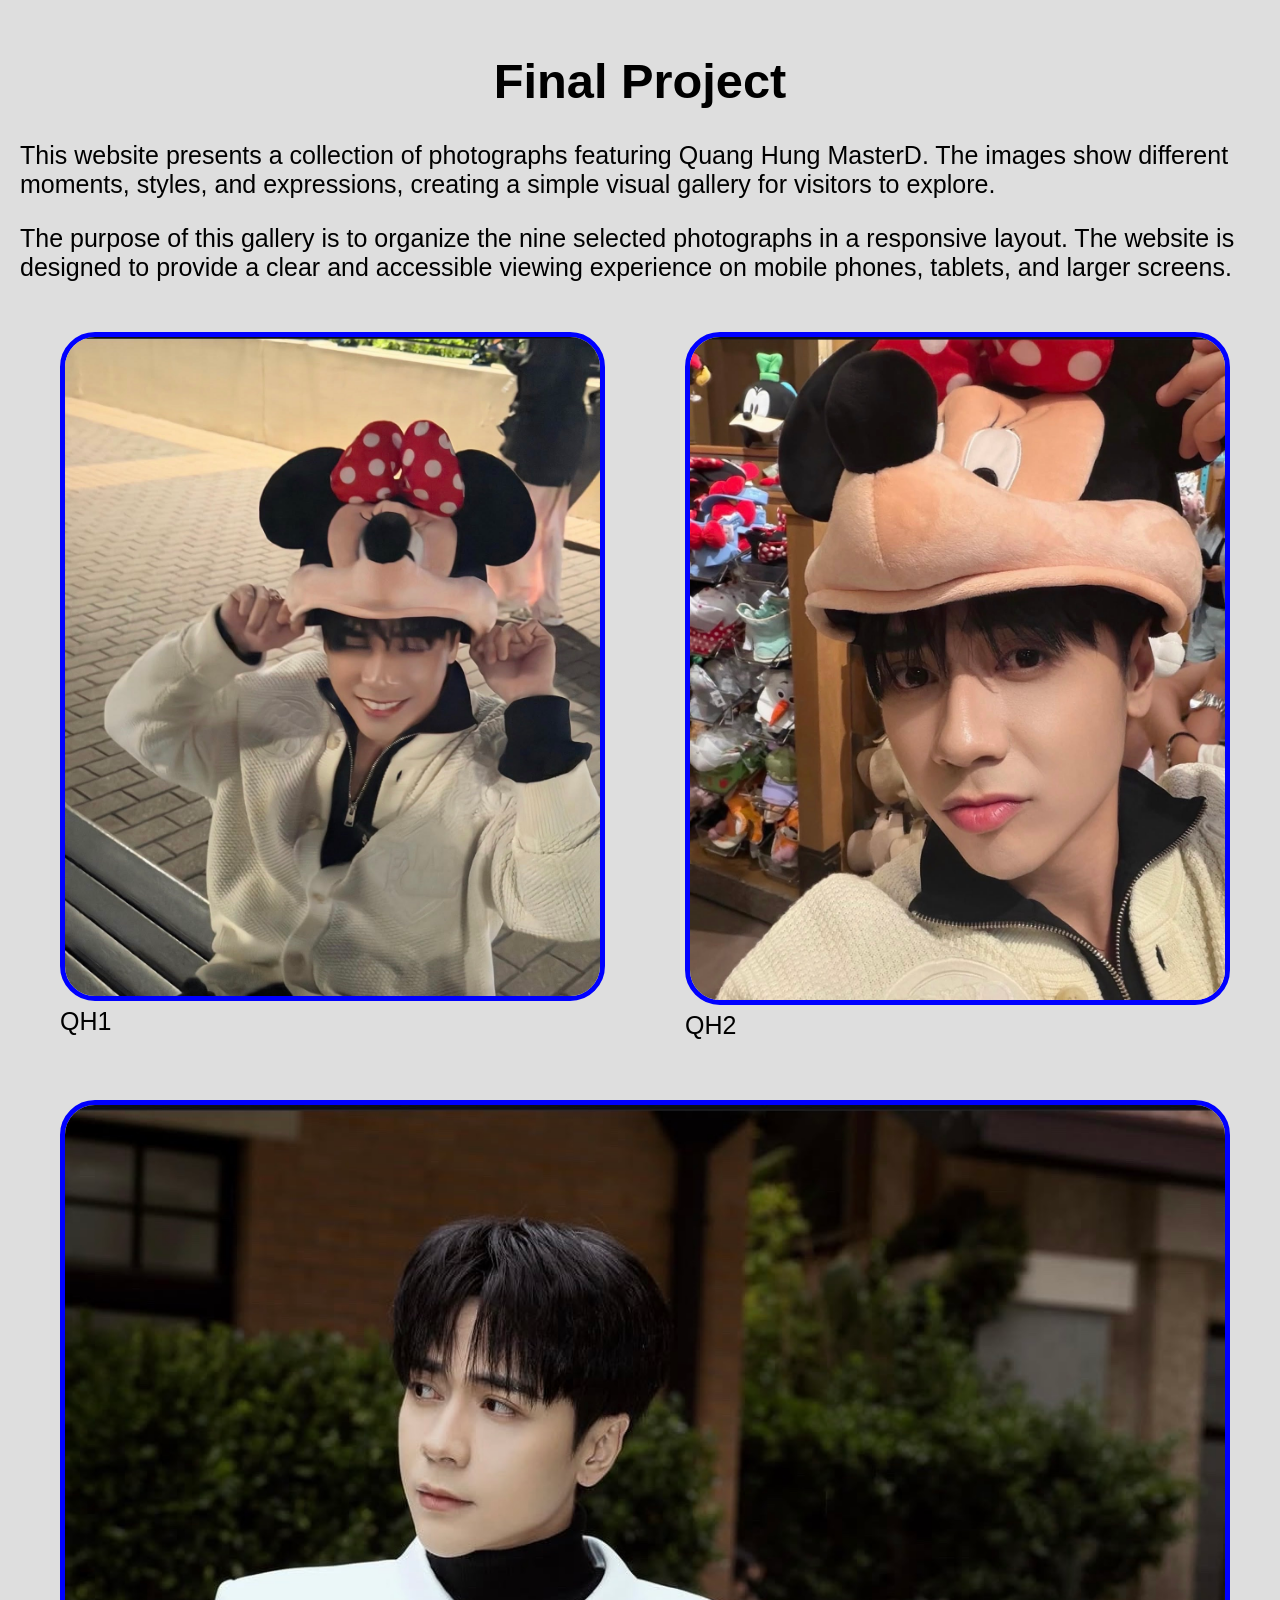
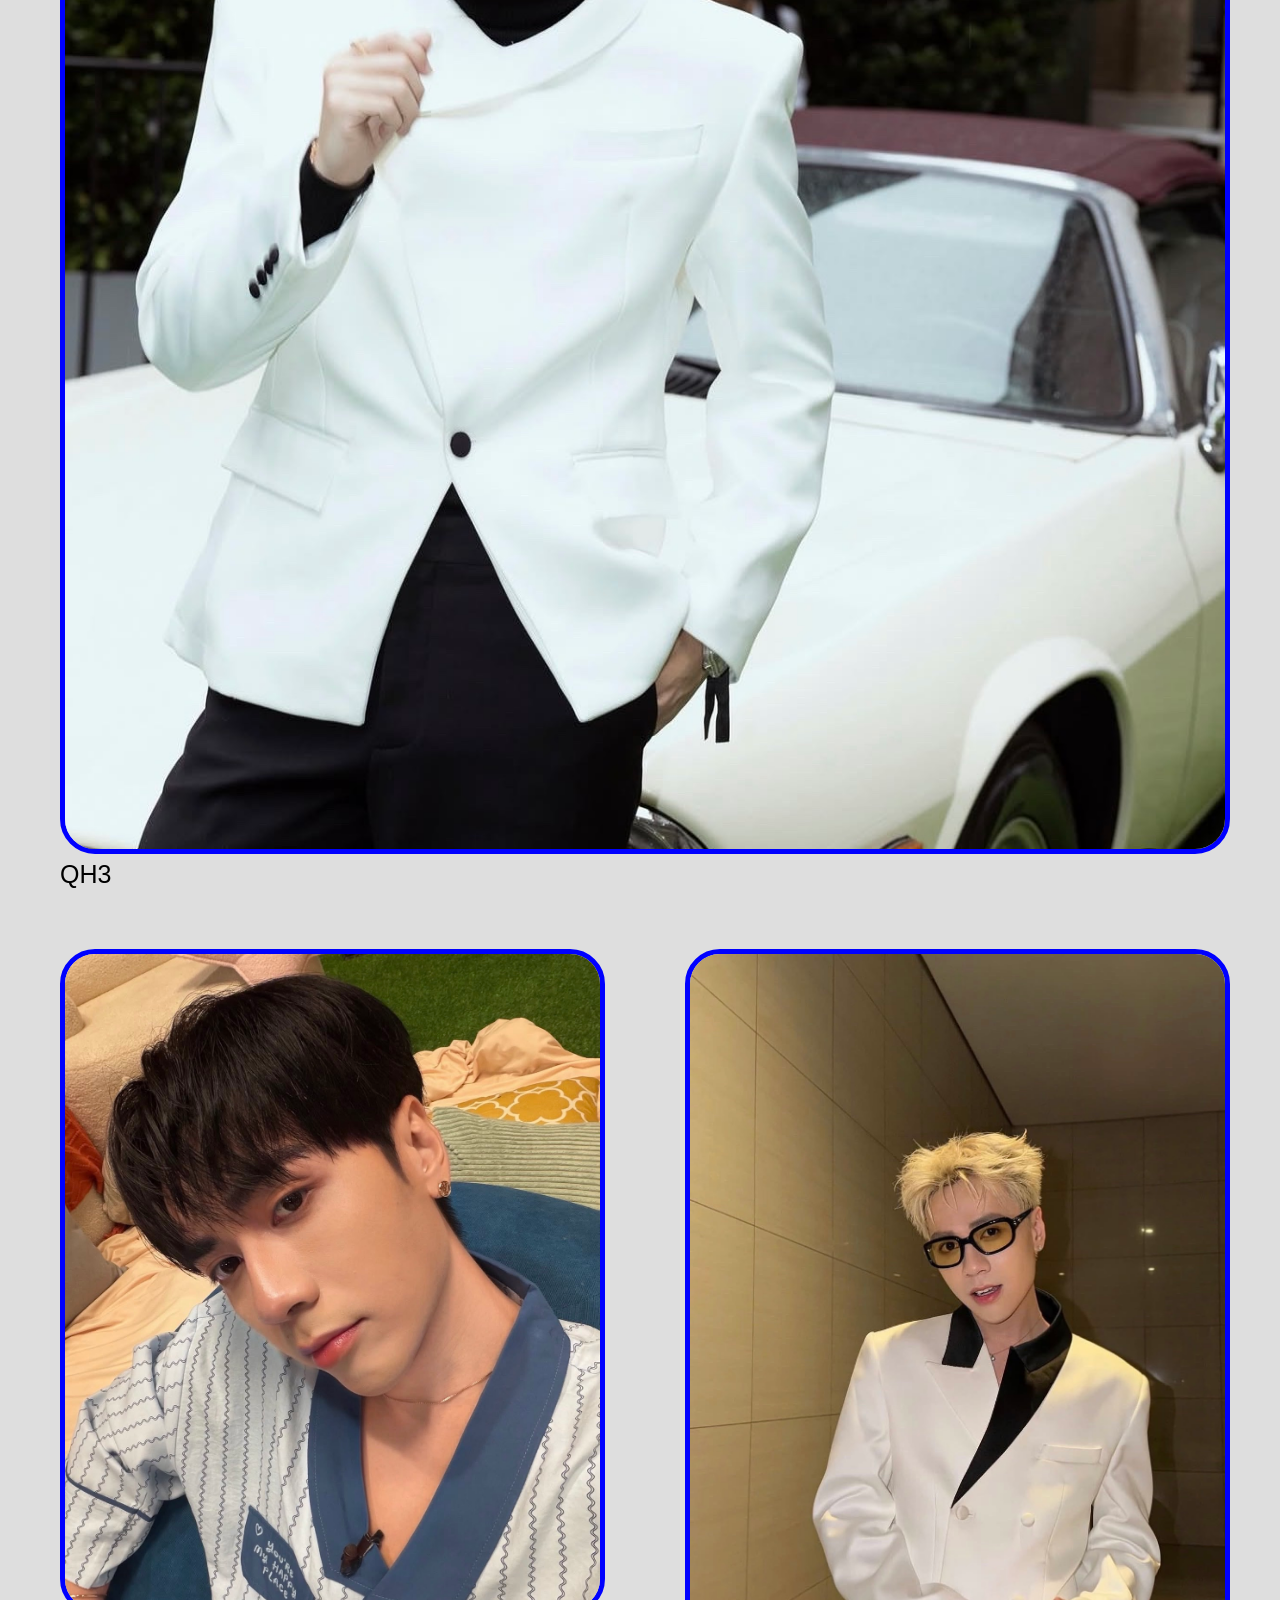
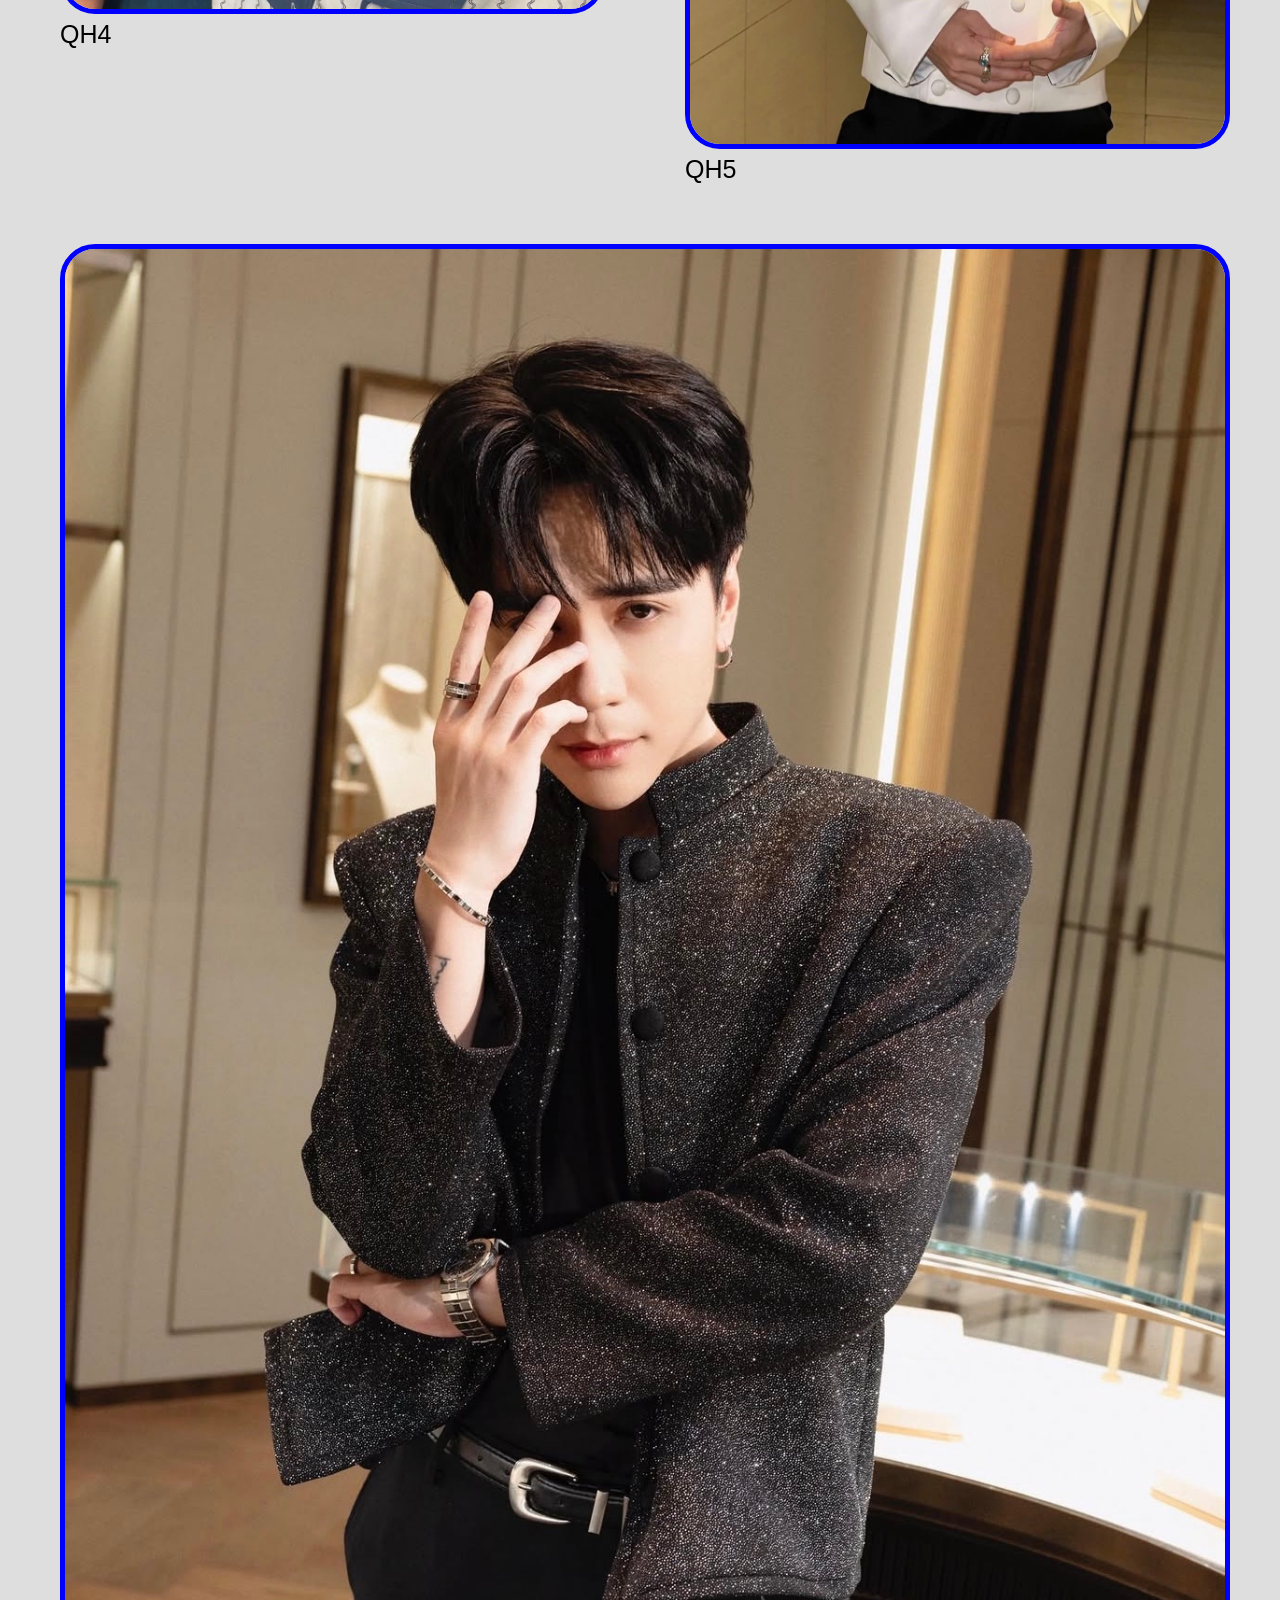
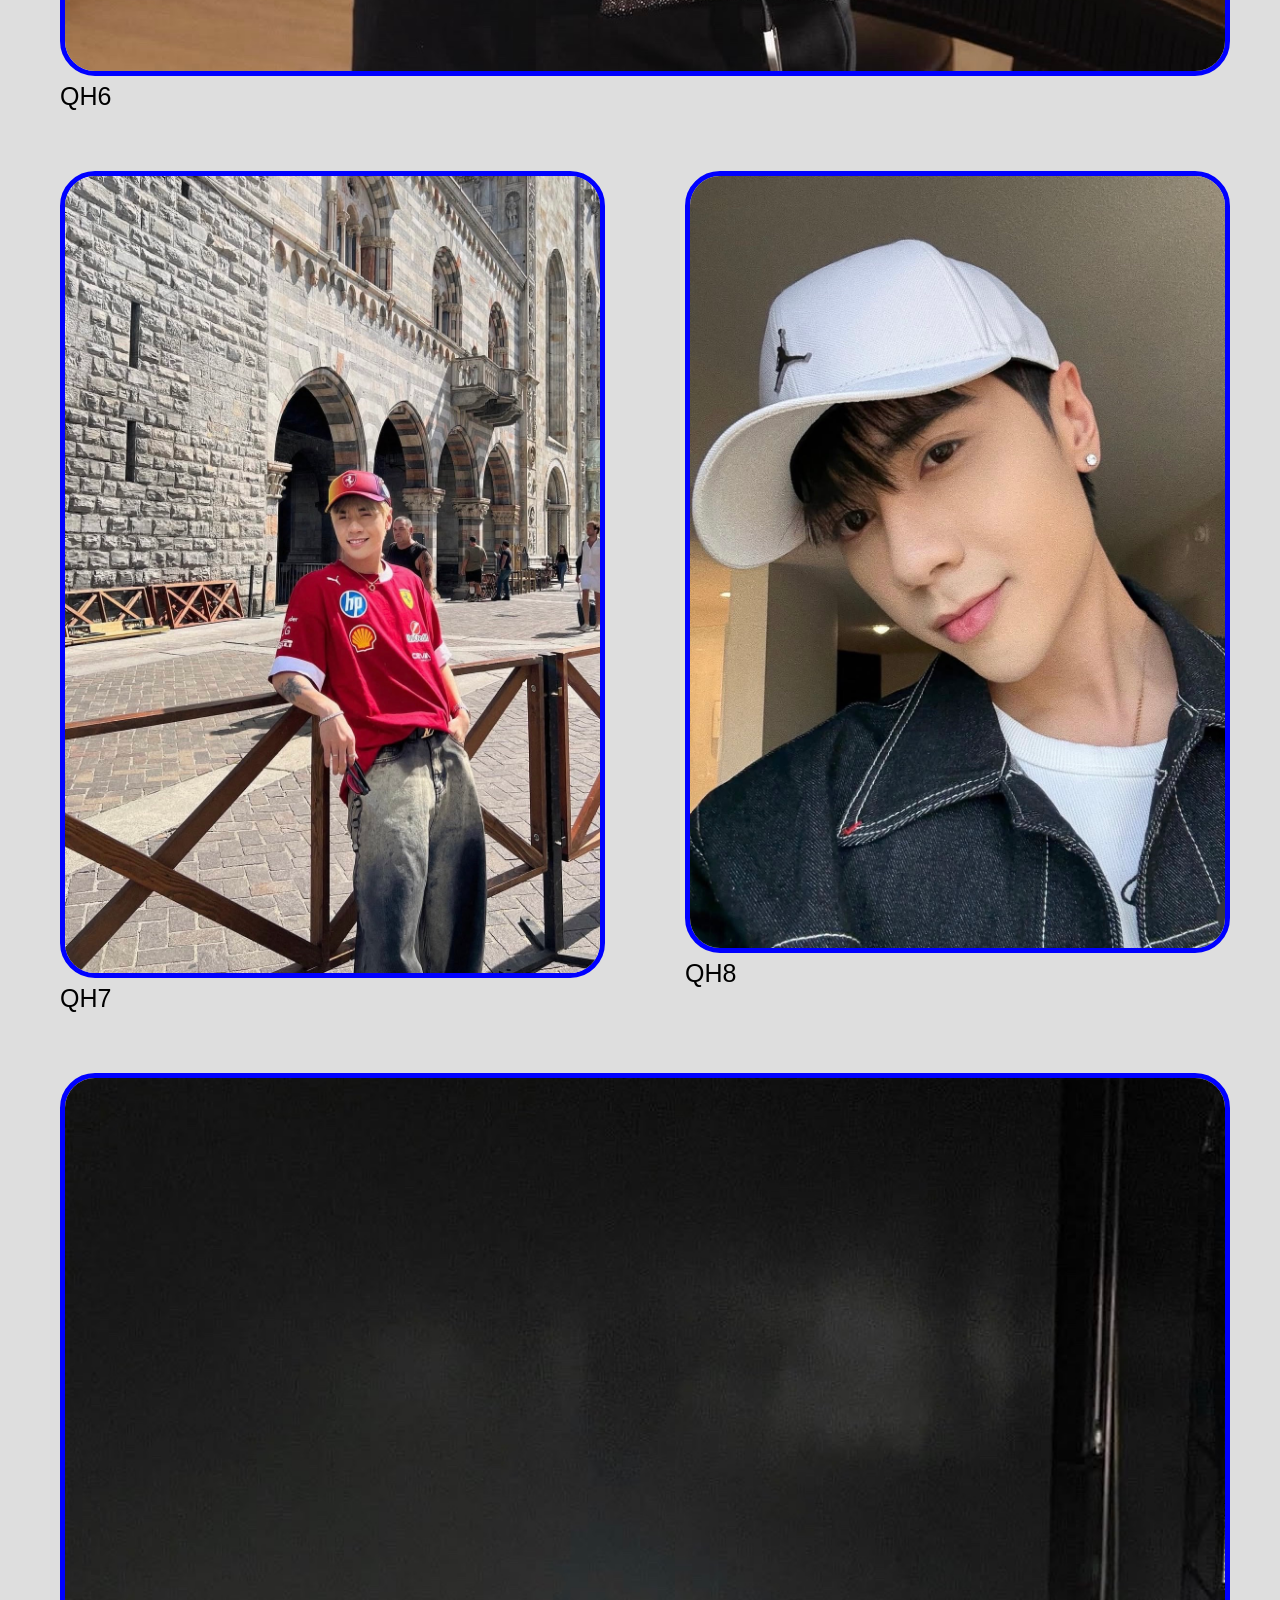
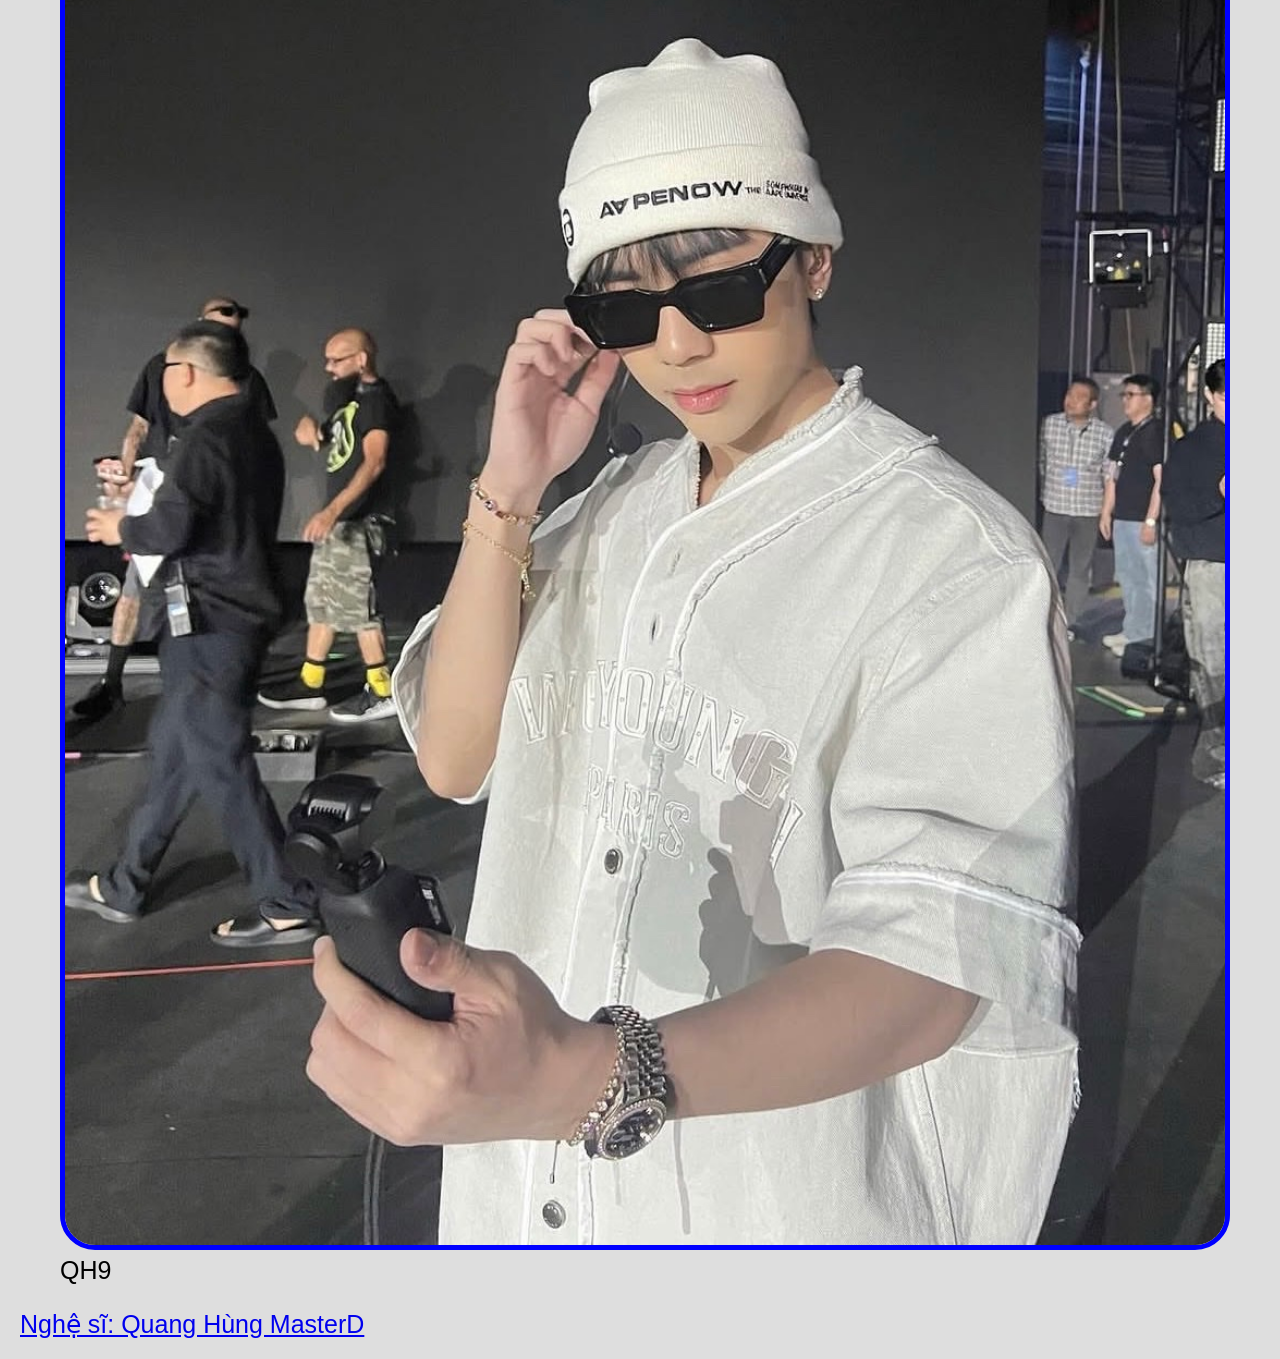
<file: index.html>
<!DOCTYPE html>
<html lang="en">

<head>
  <meta charset="UTF-8">
  <meta http-equiv="X-UA-Compatible" content="IE=edge">
  <meta name="viewport" content="width=device-width, initial-scale=1.0">
  <title>Final Project</title>
  <link rel="stylesheet" href="style.css">
</head>

<body>
  <header>
    <h1 id="top">Final Project</h1>
  </header>

  <main>
  <p>This website presents a collection of photographs featuring Quang Hung MasterD. The images show different moments, styles, and expressions, creating a simple visual gallery for visitors to explore.</p>

  <p>The purpose of this gallery is to organize the nine selected photographs in a responsive layout. The website is designed to provide a clear and accessible viewing experience on mobile phones, tablets, and larger screens.</p>
    
    
    <div class = "grid">
        <figure>
        <img src="1790848723171_123890429944982950_3790217465253525895_56a7493cc41d710cfba71bc3d9ab962a.jpg" alt="QH1" width="200">
        <figcaption>QH1</figcaption>
        </figure>
        <figure>
        <img src="1790848723789_123890429944982950_3790217465253525895_f8c7fd9555be4fb4c8543baf6deba477.jpg" alt="QH2" width="200">
        <figcaption>QH2</figcaption>
        </figure>
        <figure>
        <img src="1790848724313_123890429944982950_3790217465253525895_447ef0b1a68f31ee73c6183145bd4142.jpg" alt="QH3" width="200">
        <figcaption>QH3</figcaption>
        </figure>
        <figure>
        <img src="1790848724838_123890429944982950_3790217465253525895_d2f71aceecda22298a538f91de41219d.jpg" alt="QH4" width="200">
        <figcaption>QH4</figcaption>
        </figure>
        <figure>
        <img src="1790848725323_123890429944982950_3790217465253525895_5f18769da2f12364b691dcf306d78c59.jpg" alt="QH5" width="200">
        <figcaption>QH5</figcaption>
        </figure>
        <figure>
        <img src="1790848725988_123890429944982950_3790217465253525895_546d37a7a10e592bada980df6750a585.jpg" alt="QH6" width="200">
        <figcaption>QH6</figcaption>
        </figure>
        <figure>
        <img src="1790848726876_123890429944982950_3790217465253525895_da4c45f851a27c5ef4593cb844344aaf.jpg" alt="QH7" width="200">
        <figcaption>QH7</figcaption>
        </figure>
        <figure>
        <img src="1790848728080_123890429944982950_3790217465253525895_c850ecedd378a3494e41cbe1d48e112a.jpg" alt="QH8" width="200">
        <figcaption>QH8</figcaption>
        </figure>
        <figure>
        <img src="1790848728614_123890429944982950_3790217465253525895_9def5c30f66d16f526a5a732dd14a487.jpg" alt="QH9" width="200">
        <figcaption>QH9</figcaption>
        </figure>
    </div>
  </main>

  <footer>
    <a href="#top">Nghệ sĩ: Quang Hùng MasterD</a>
  </footer>
</body>

</html>
</file>
<file: style.css>
html{
    scroll-behavior: smooth;
}
body {
    background-color: #dedede;
    padding: 5px;
    margin: 15px;
    font-size: 25px;
    font-family:Arial, sans-serif;
}

h1 {
    text-align: center;
    font-family:Arial, sans-serif;
    font-size: 1.95em;
}

h2{
    text-align:center;
  }

li{
    margin-top: 20px;
}

img{
    border: 5px solid blue;
    border-radius: 35px;
    width: 100%;
  }

.label{
    text-align: center;
    font-family: 'Gill Sans', 'Gill Sans MT', Calibri, 'Trebuchet MS', sans-serif;
}
.grid {
  display: grid;
  grid-template-columns: 1fr;
  row-gap: 10px;
  column-gap: 10px;
}
@media screen and (min-width: 772px) {
  .grid {
    grid-template-columns: 1fr 1fr;
  }

  figure {
    border-radius: 50%;
  }

  figure:last-child {
    grid-column: 1 / 3;
  }
}
@media screen and (min-width: 992px) {
  figure:nth-child(3n) {
    grid-column: 1 / 3;
  }

  figure {
    border-radius: 0;
  }
}
@media (prefers-reduced-motion: reduce) {
  html {
    scroll-behavior: auto;
  }
}
@media (prefers-color-scheme: dark) {
  figure {
    background-color: #222;
    color: #ffff00;
    border: 2px solid black;
  }
}
</file>
